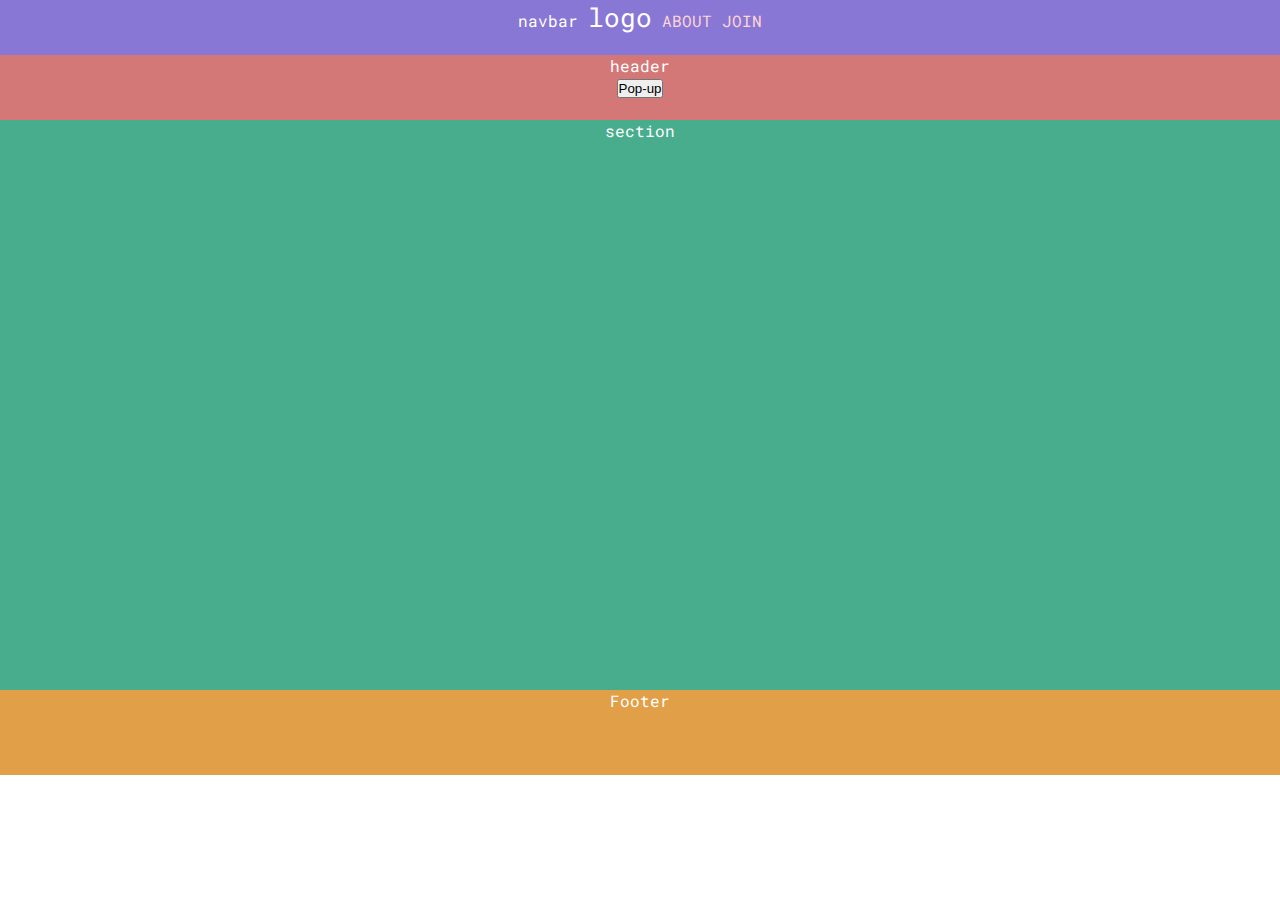
<file: index.html>
<!DOCTYPE html>
<html lang="en">
<head>
  <meta charset="UTF-8">
  <meta http-equiv="X-UA-Compatible" content="IE=edge">
  <meta name="viewport" content="width=device-width, initial-scale=1.0">
  <link rel="preconnect" href="https://fonts.googleapis.com">
  <link rel="preconnect" href="https://fonts.gstatic.com" crossorigin>
  <link href="https://fonts.googleapis.com/css2?family=Inter:wght@400;500;700&family=Roboto+Mono:wght@400;500&display=swap" rel="stylesheet">
  <link rel="stylesheet" href="style.css">
  <script src="index.js" defer></script>
  <title>Money</title>
</head>
<body>

<header class="header">
  <nav class="navbar">navbar
    <p class="nav-text">logo</p>
    <a href="about.html">ABOUT</a>
    <a href="join.html">JOIN</a>
  </nav>

  <p>header</p>

  <button onclick="alert('Hello')">Pop-up</button>
  </header>

<section class="section"><p>section</p></section>

<footer class="footer">
  <p>Footer</p>
</footer>
  
</body>
</html>
</file>
<file: style.css>
* {
  margin: 0;
  padding: 0;
  box-sizing: border-box;
}



a {
  color: rgb(255, 212, 212);
  text-decoration: none;
}

body {
  font-family: 'Inter', sans-serif;
  font-family: 'Roboto Mono', monospace;
}

.nav-text {
  display: inline-block;
  font-size: 26px;
}

.navbar {
  max-width: 100vw;
  height: 55px;
  background-color: rgb(136, 119, 212);
  color: white;
}

.header {
  max-width: 100vw;
  height: 120px;
  background-color: rgb(212, 119, 119);
  color: white;
  text-align: center;
}

.section {
  max-width: 100vw;
  height: 570px;
  background-color: rgb(72, 173, 140);
  color: white;
  text-align: center;
}

.footer {
  max-width: 100vw;
  height: 85px;
  background-color: rgb(225, 159, 72);
  color: white;
  text-align: center;
}
</file>
